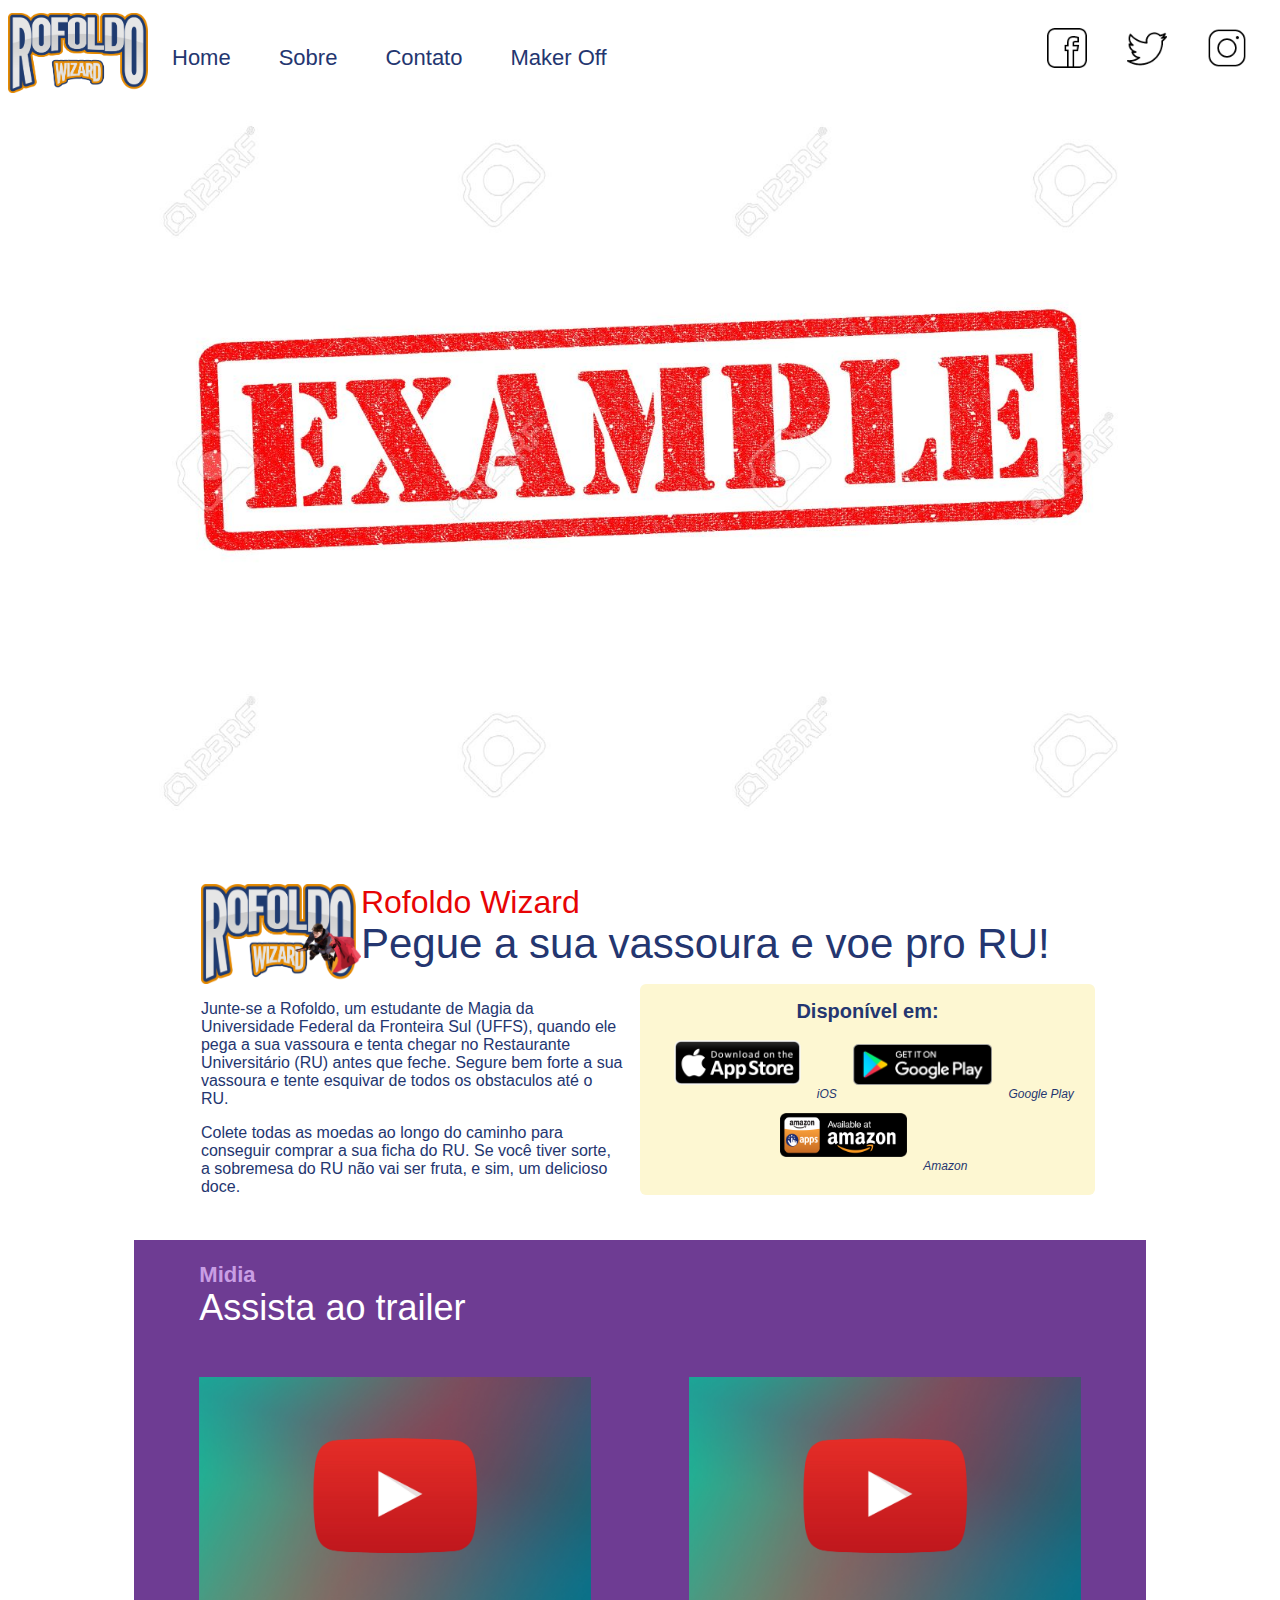
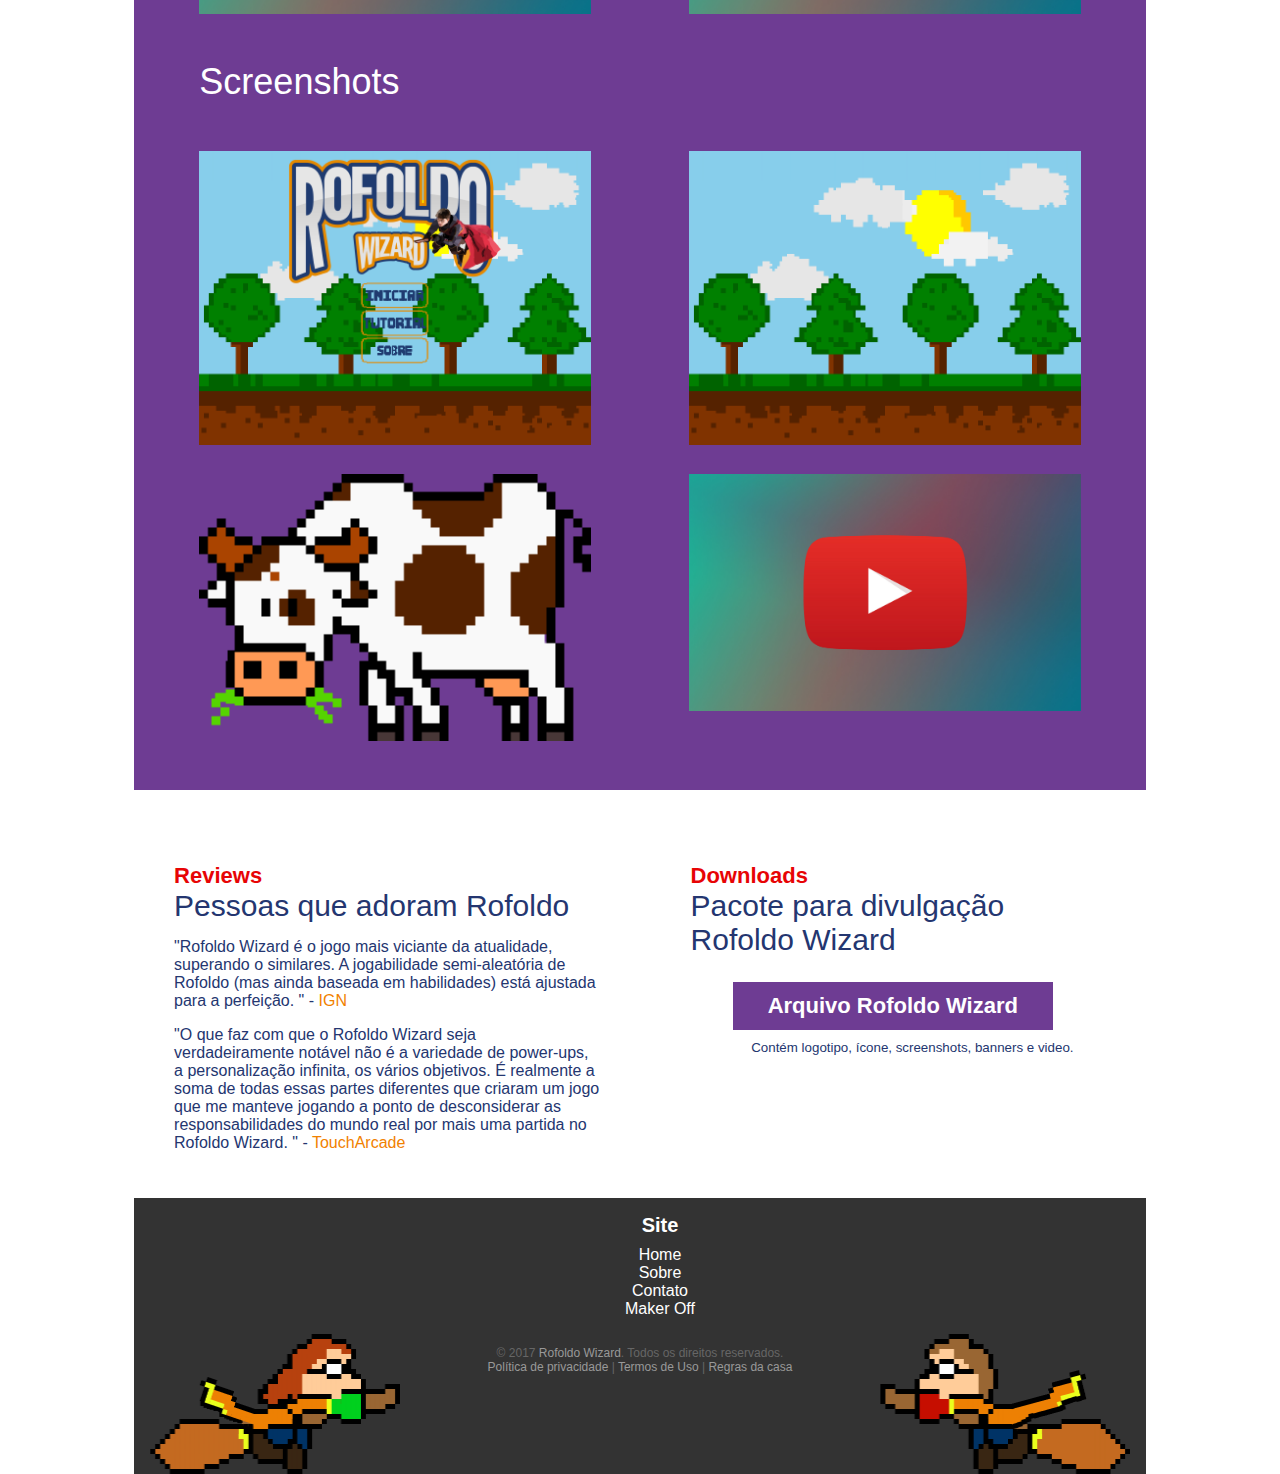
<file: Rofoldo_Wizard/index.html>
<!-- UNIVERSIDADE FEDERAL DA FRONTEIRA SUL
PROFESSOR: PRISCILA DELABETHA
MATÉRIA: PROGRAMAÇÃO II
ALUNO: FELIPE AUGUSTO DA SILVA
EMAIL: felipeaugustosilva94@gmail.com
DESENVOLVIDO NO AMBIENTE LINUX -->

<!-- TRABALHO 1 - VENDENDO SEU PEIXE -->

<!DOCTYPE html>
<html>
  <head>
    <meta charset="utf-8">
    <title>Rofoldo Wizard</title>
    <meta name="author" content="Felipe Wayne">

    <!-- Ícone do site na aba do browser -->
    <link rel="shortcut icon" href="img/rofoldo_desenho.png" type="image" />

    <!-- Importando folha de estilo -->
    <link rel="stylesheet" type="text/css" href="estilo.css">

    <!-- Fonte do site -->
    <link href="fonte/theleagueof-league-gothic/LeagueGothic-CondensedRegular.otf" rel="stylesheet">

  </head>
  <body>
    <header>
      <div>
        <h1>
          <a href="index.html" title="Rofoldo Wizard" rel="home">
            <img src="img/rofoldo_wizard.png" height="80" width="140" alt="Logo Rofoldo Wizard">
          </a>
        </h1>
      </div>
      <nav>
        <ul>
          <li>
            <a href="index.html">Home</a>
          </li>
          <li>
            <a href="sobre.html">Sobre</a>
          </li>
          <li>
            <a href="contato.html">Contato</a>
          </li>
          <li>
            <a href="maker_off.html">Maker Off</a>
          </li>
        </ul>
      </nav>
      <div id="social-icons">
        <ul>
          <li>
            <a href="https://www.instagram.com/" title="Instagram do game Rofoldo Wizard" target="_blank">
              <img src="img/icon-instagram.png" alt="Icone Instagram" height="80%" width="80%">
            </a>
          </li>
          <li>
            <a href="https://twitter.com/" title="Twitter do game Rofoldo Wizard" target="_blank">
              <img src="img/icon-twitter.png" alt="Icone Twitter" height="80%" width="80%">
            </a>
          </li>
          <li>
            <a href="https://www.facebook.com/" title="Facebook do game Rofoldo Wizard" target="_blank">
              <img src="img/icon-facebook.png" alt="Icone Facebook" height="80%" width="80%">
            </a>
          </li>
        </ul>
      </div>
    </header>

    <article>
      <div class="center">
        <img src="img/exemplo.jpg" alt="Imagem de demostração do jogo" height="100%" width="100%">
      </div>
      <div class="center">
        <div class="info-jogo">
          <div class="conteudo-p">
            <div>
              <div class="conteudo-site">
                <img src="img/logo_tudo.png" alt="Logo do game Rofoldo Wizard" title="Logo do game Rofoldo Wizard" height="100" width="160">
                <h1>Rofoldo Wizard</h1>
                <h2>Pegue a sua vassoura e voe pro RU!</h2>
              </div>
              <div class="larg conteudo-site">
                <p>
                  Junte-se a Rofoldo, um estudante de Magia da Universidade Federal da Fronteira Sul (UFFS),
                  quando ele pega a sua vassoura e tenta chegar no Restaurante Universitário (RU) antes que
                  feche. Segure bem forte a sua vassoura e tente esquivar de todos os obstaculos até o RU.
                </p>

                <p>
                  Colete todas as moedas ao longo do caminho para conseguir comprar a sua ficha do RU.
                  Se você tiver sorte, a sobremesa do RU não vai ser fruta, e sim, um delicioso doce.
                </p>

              </div>
            </div>
            <div class="download-w">
              <div class="download">
                <h4>Disponível em:</h4>
                <a href="https://www.apple.com/br/ios/app-store/" title="Download on Apple App Store" target="_blank">
                  <img src="img/download-ios.png" alt="Apple App Store" width="30%" height="30%">
                  <em>iOS</em>
                </a>
                <a href="https://play.google.com/store/apps?hl=pt" title="Download for Android on Google Play Store" target="_blank">
                  <img src="img/download-android.png" alt="Google Play" width="33%" height="33%">
                  <em>Google Play</em>
                </a>
                <a href="https://www.amazon.com.br/mobile-apps/b?ie=UTF8&node=6446175011" title="Download for Android on Amazon App Store" target="_blank">
                  <img src="img/download-amazon.png" alt="Amazon" width="30%" height="30%">
                  <em>Amazon</em>
                </a>
              </div>
            </div>
          </div>
        </div>
        <div class="conteudo-site" id="midia">
          <div class="conteudo-p">
            <h3>Midia</h3>
            <h2>Assista ao trailer</h2>
          </div>

          <div class="video">
            <img src="img/video.jpg" alt="Video 1" title="Trailer do jogo 01" width="40%" height="40%">

            <img src="img/video.jpg" alt="Video 2" title="Trailer do jogo 02" width="40%" height="40%">
          </div>
          <div class="conteudo-p">
            <h2>Screenshots</h2>
          </div>
          <div class="screens">
            <img src="img/inicio_1.png" alt="Imagem 01" title="Capitura de Tela 01" width="40%" height="40%">

            <img src="img/cenario_1.png" alt="Imagem 02" title="Capitura de Tela 02" width="40%" height="40%">
          </div>
          <div class="screens-w">
            <img src="img/vaca.png" alt="Imagem 03" title="Capitura de Tela 03" width="40%" height="40%">

            <img src="img/video.jpg" alt="Imagem 04" title="Capitura de Tela 04" width="40%" height="40%">
          </div>
        </div>
        <div class=" conteudo-site reviews">
          <div class="conteudo-p">
            <h3>Reviews</h3>
            <h2>Pessoas que adoram Rofoldo</h2>
            <p>
              "Rofoldo Wizard é o jogo mais viciante da atualidade, superando o similares.
              A jogabilidade semi-aleatória de Rofoldo (mas ainda baseada em habilidades)
              está ajustada para a perfeição. " - <a href="http://br.ign.com/" target="_blank">IGN</a>
            </p>

            <p>
              "O que faz com que o Rofoldo Wizard seja verdadeiramente notável não
              é a variedade de power-ups, a personalização infinita, os vários objetivos.
              É realmente a soma de todas essas partes diferentes que criaram um jogo que
              me manteve jogando a ponto de desconsiderar as responsabilidades do mundo real
              por mais uma partida no Rofoldo Wizard. " - <a href="http://toucharcade.com/" target="_blank">TouchArcade</a>
            </p>
          </div>
        </div>
        <div class="reviews conteudo-p download-r">
          <h3>Downloads</h3>
          <h2>Pacote para divulgação Rofoldo Wizard</h2>
          <ul class="list-b">
            <li class="list-c">
              <a href="#"> <b>Arquivo Rofoldo Wizard</b> </a>
            </li>
          </ul>
          <small>Contém logotipo, ícone, screenshots, banners e video.</small>
        </div>
      </div>
    </article>

    <footer>

      <div class="" id="footer">
        <div class="conteudo-f">
          <ul>
            <li>
              <h4>Site</h4>
            </li>
            <li>
              <a href="index.html">Home</a>
            </li>
            <li>
              <a href="sobre.html">Sobre</a>
            </li>
            <li>
              <a href="contato.html">Contato</a>
            </li>
            <li>
              <a href="maker_off.html">Maker Off</a>
            </li>
          </ul>
        </div>


        <div class="rofolda"></div>
        <div class="rofoldo"></div>


        <div class="autor">
          <p>
            © 2017 <a href="#">Rofoldo Wizard</a>. Todos os direitos reservados.
            <br>
            <a href="#">Política de privacidade</a> | <a href="#">Termos de Uso</a> | <a href="#">Regras da casa</a>
          </p>

        </div>
      </div>
    </footer>

  </body>
</html>
</file>
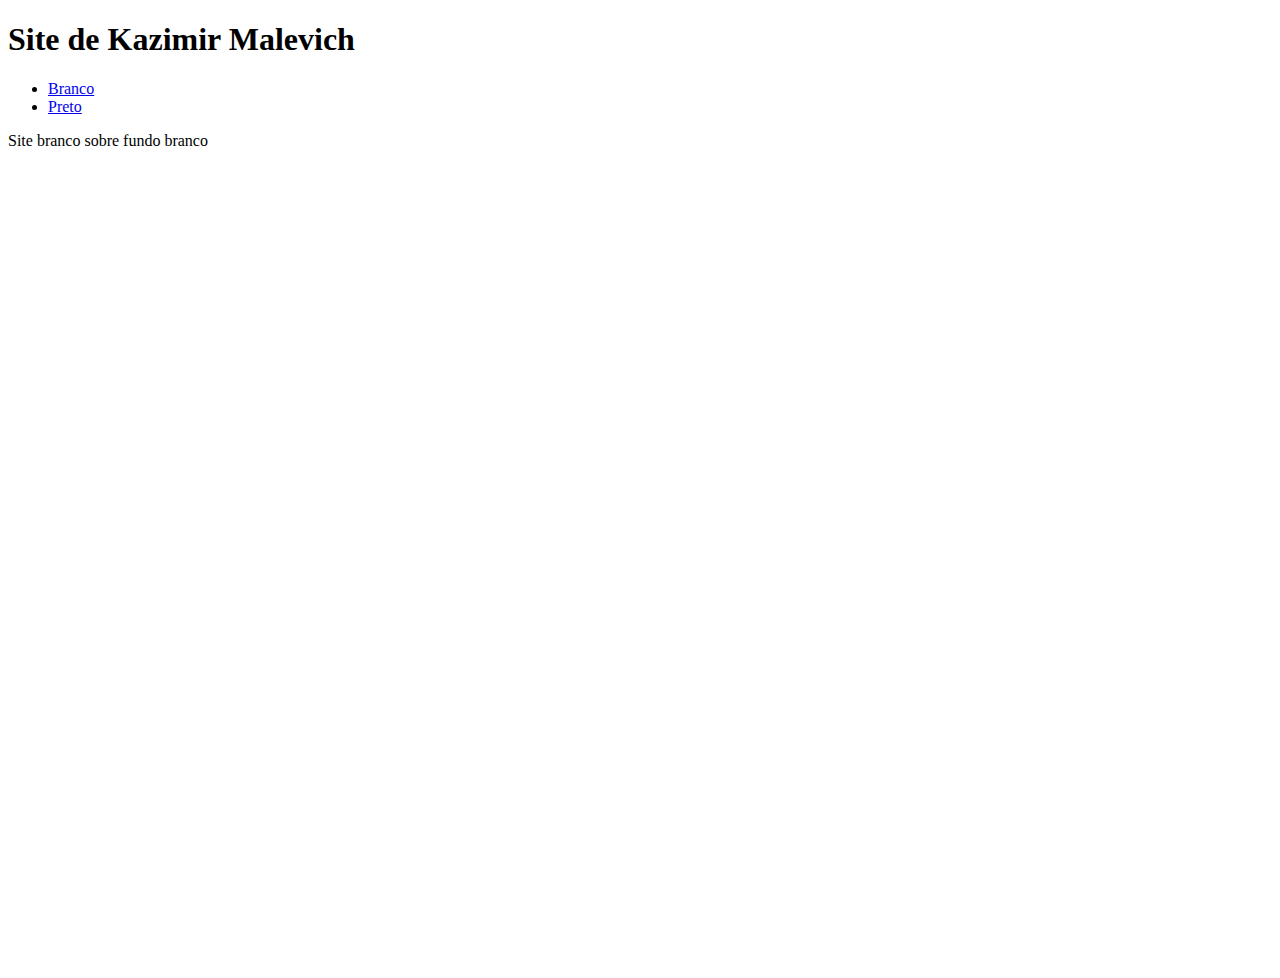
<file: Aula/aula01.html>
<!DOCTYPE html>
<html>
  <head>
    <meta charset="utf-8">
    <title>Ideia Criativa</title>
  </head>
  <body>
    <header>

      <h1>Site de Kazimir Malevich</h1>

    </header>

    <!-- Menu de navegação  -->
    <nav>

      <ul>
        <li><a href="aula01_.html">Branco</a></li>
        <li><a href="aula01.html">Preto</a></li>
      </ul>

    </nav>

    <p>Site branco sobre fundo branco</p>

    <a href="aula01_.html">

      <img src="branco_01.jpg" alt="Branco">
      <!-- <figcaption>Quadro branco sobre fundo branco - Kazimir Malevich</figcaption> -->

    </a>

  </body>
</html>
</file>
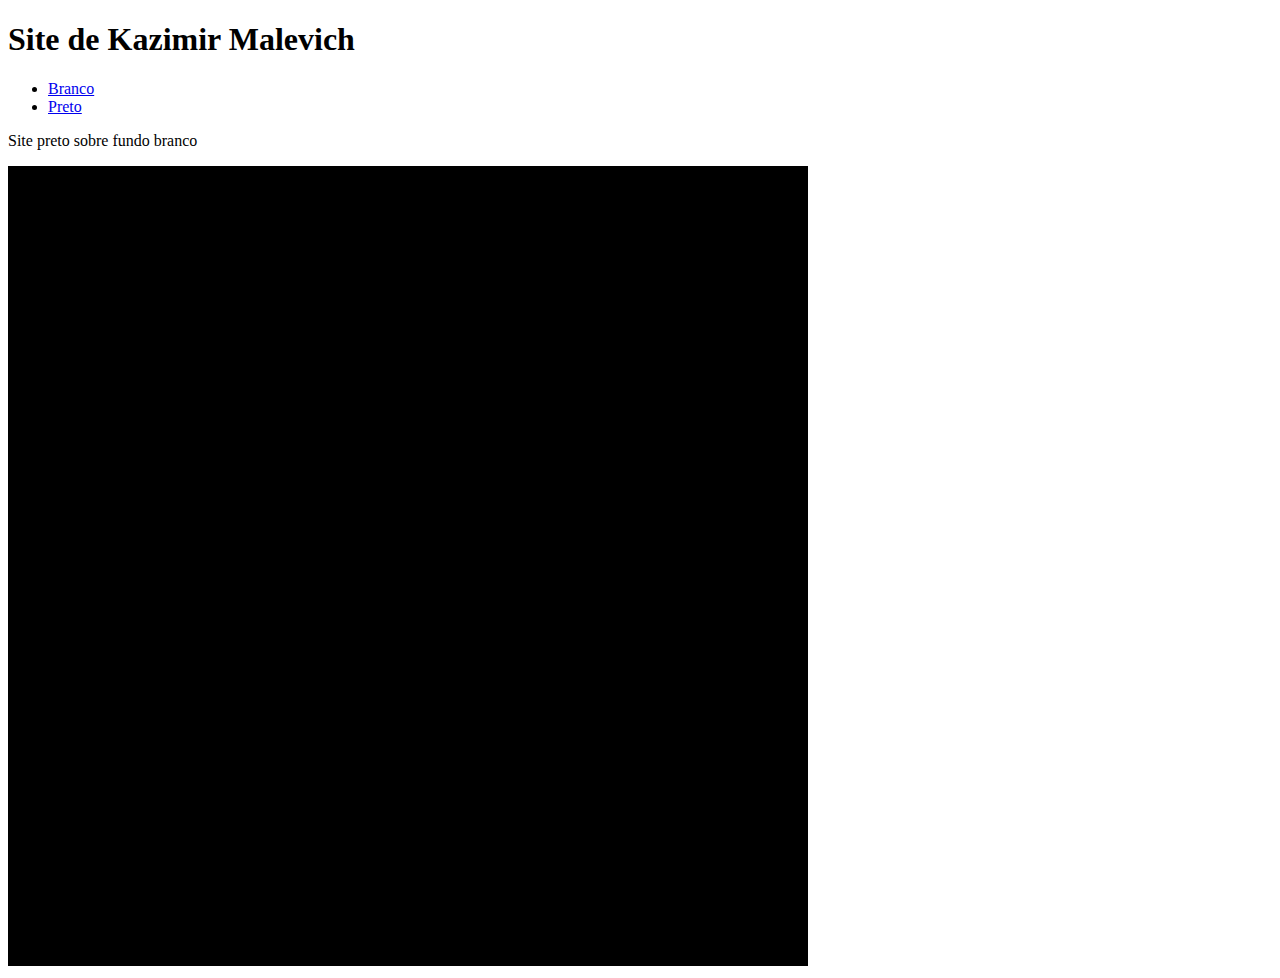
<file: Aula/aula01_.html>
<!DOCTYPE html>
<html>
  <head>
    <meta charset="utf-8">
    <title>Ideia Criativa</title>
  </head>
  <body>
    <header>

      <h1>Site de Kazimir Malevich</h1>

    </header>

    <!-- Menu de navegação  -->
    <nav>

      <ul>
        <li><a href="aula01_.html">Branco</a></li>
        <li><a href="aula01.html">Preto</a></li>
      </ul>

    </nav>

    <p>Site preto sobre fundo branco</p>

    <a href="aula01.html">

      <img src="preto_01.jpg" alt="preto">
      <!-- <figcaption>Quadro preto sobre fundo preto - Kazimir Malevich</figcaption> -->

    </a>

  </body>
</html>
</file>
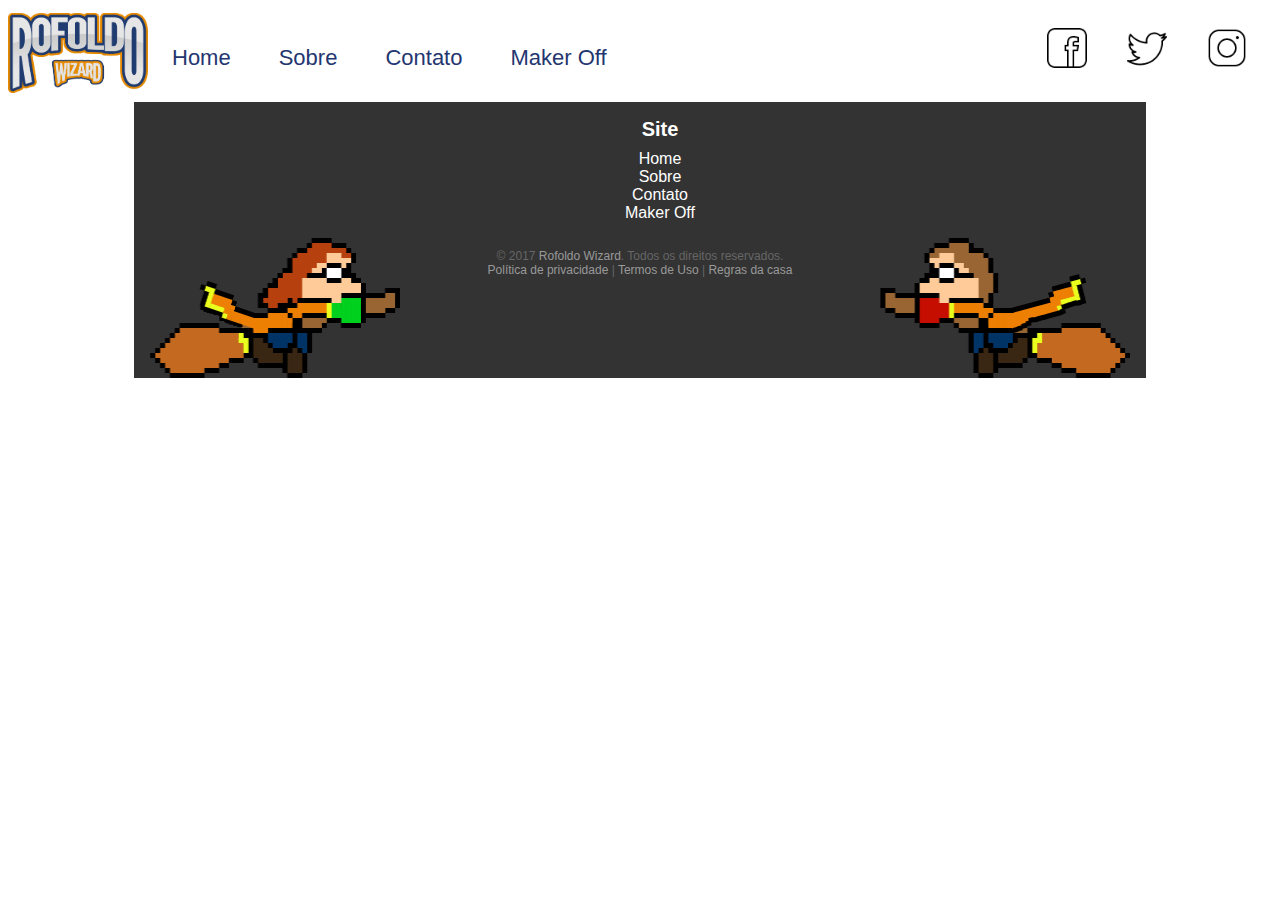
<file: Rofoldo_Wizard/contato.html>
<!-- UNIVERSIDADE FEDERAL DA FRONTEIRA SUL
PROFESSOR: PRISCILA DELABETHA
MATÉRIA: PROGRAMAÇÃO II
ALUNO: FELIPE AUGUSTO DA SILVA
EMAIL: felipeaugustosilva94@gmail.com
DESENVOLVIDO NO AMBIENTE LINUX -->

<!-- TRABALHO 1 - VENDENDO SEU PEIXE -->

<!DOCTYPE html>
<html>
  <head>
    <meta charset="utf-8">
    <title>Rofoldo Wizard</title>
    <meta name="author" content="Felipe Wayne">

    <!-- Ícone do site na aba do browser -->
    <link rel="shortcut icon" href="img/rofoldo_desenho.png" type="image" />

    <!-- Importando folha de estilo -->
    <link rel="stylesheet" type="text/css" href="estilo.css">

    <!-- Fonte do site -->
    <link href="fonte/theleagueof-league-gothic/LeagueGothic-CondensedRegular.otf" rel="stylesheet">

  </head>
  <body>
    <header>
      <div>
        <h1>
          <a href="index.html" title="Rofoldo Wizard" rel="home">
            <img src="img/rofoldo_wizard.png" height="80" width="140" alt="Logo Rofoldo Wizard">
          </a>
        </h1>
      </div>

      <nav>
        <ul>
          <li>
            <a href="index.html">Home</a>
          </li>
          <li>
            <a href="sobre.html">Sobre</a>
          </li>
          <li>
            <a href="contato.html">Contato</a>
          </li>
          <li>
            <a href="maker_off.html">Maker Off</a>
          </li>
        </ul>
      </nav>

      <div id="social-icons">
        <ul>
          <li>
            <a href="https://www.instagram.com/" title="Instagram do game Rofoldo Wizard" target="_blank">
              <img src="img/icon-instagram.png" alt="Icone Instagram" height="80%" width="80%">
            </a>
          </li>
          <li>
            <a href="https://twitter.com/" title="Twitter do game Rofoldo Wizard" target="_blank">
              <img src="img/icon-twitter.png" alt="Icone Twitter" height="80%" width="80%">
            </a>
          </li>
          <li>
            <a href="https://www.facebook.com/" title="Facebook do game Rofoldo Wizard" target="_blank">
              <img src="img/icon-facebook.png" alt="Icone Facebook" height="80%" width="80%">
            </a>
          </li>
        </ul>
      </div>

    </header>


    </article>

    <footer>
      <div class="" id="footer">
        <div class="conteudo-f">
          <ul>
            <li>
              <h4>Site</h4>
            </li>
            <li>
              <a href="index.html">Home</a>
            </li>
            <li>
              <a href="sobre.html">Sobre</a>
            </li>
            <li>
              <a href="contato.html">Contato</a>
            </li>
            <li>
              <a href="maker_off.html">Maker Off</a>
            </li>
          </ul>
        </div>


        <div class="rofolda"></div>
        <div class="rofoldo"></div>


        <div class="autor">
          <p>
            © 2017 <a href="#">Rofoldo Wizard</a>. Todos os direitos reservados.
            <br>
            <a href="#">Política de privacidade</a> | <a href="#">Termos de Uso</a> | <a href="#">Regras da casa</a>
          </p>

        </div>
      </div>
    </footer>

  </body>
</html>
</file>
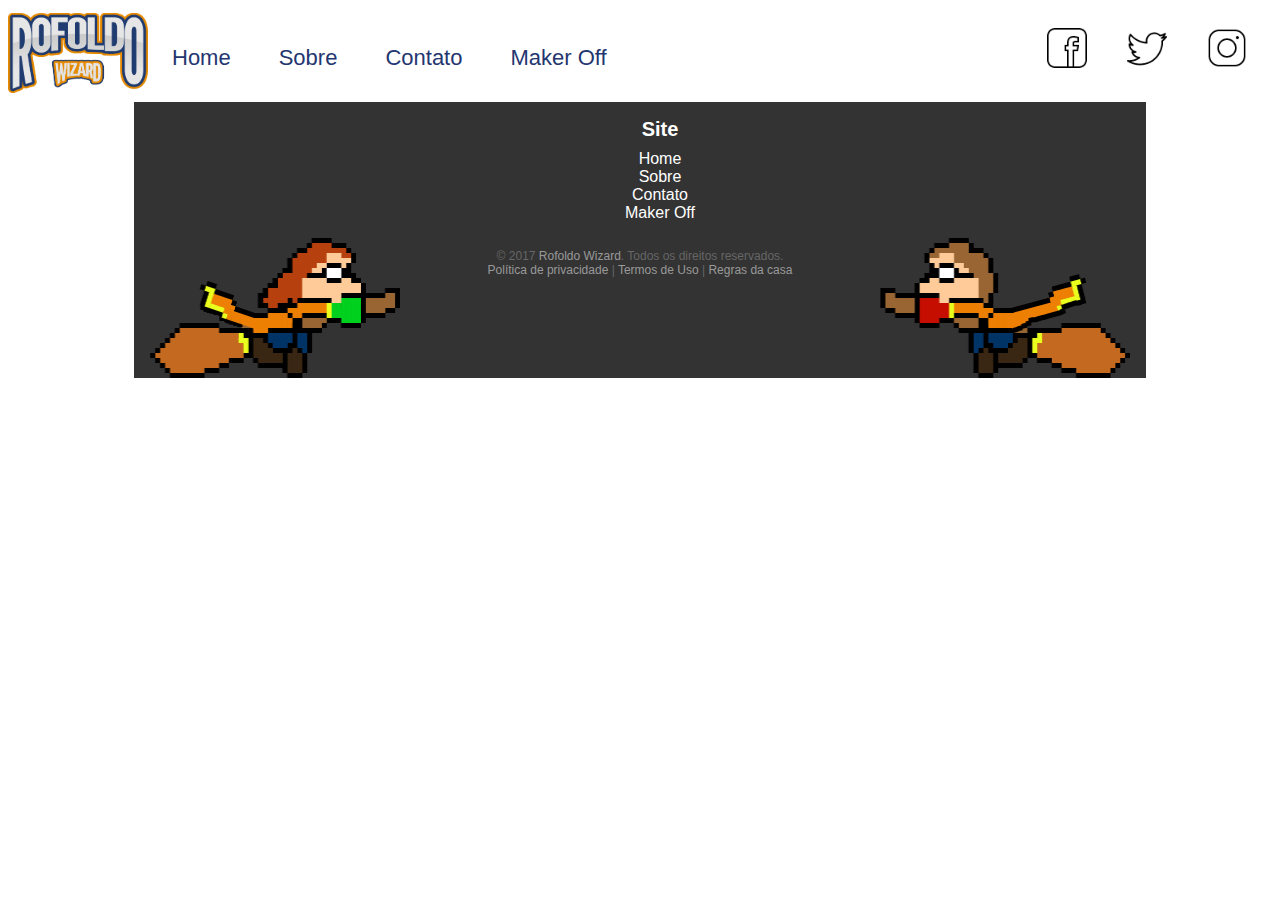
<file: Rofoldo_Wizard/maker_off.html>
<!-- UNIVERSIDADE FEDERAL DA FRONTEIRA SUL
PROFESSOR: PRISCILA DELABETHA
MATÉRIA: PROGRAMAÇÃO II
ALUNO: FELIPE AUGUSTO DA SILVA
EMAIL: felipeaugustosilva94@gmail.com
DESENVOLVIDO NO AMBIENTE LINUX -->

<!-- TRABALHO 1 - VENDENDO SEU PEIXE -->

<!DOCTYPE html>
<html>
  <head>
    <meta charset="utf-8">
    <title>Rofoldo Wizard</title>
    <meta name="author" content="Felipe Wayne">

    <!-- Ícone do site na aba do browser -->
    <link rel="shortcut icon" href="img/rofoldo_desenho.png" type="image" />

    <!-- Importando folha de estilo -->
    <link rel="stylesheet" type="text/css" href="estilo.css">

    <!-- Fonte do site -->
    <link href="fonte/theleagueof-league-gothic/LeagueGothic-CondensedRegular.otf" rel="stylesheet">

  </head>
  <body>
    <header>

      <div id="img-menu">
        <h1>
          <a href="index.html" title="Rofoldo Wizard" rel="home">
            <img src="img/rofoldo_wizard.png" height="80" width="140" alt="Logo Rofoldo Wizard">
          </a>
        </h1>
      </div>

      <nav id="site-nav" >
        <ul>
          <li>
            <a href="index.html">Home</a>
          </li>
          <li>
            <a href="sobre.html">Sobre</a>
          </li>
          <li>
            <a href="contato.html">Contato</a>
          </li>
          <li>
            <a href="maker_off.html">Maker Off</a>
          </li>
        </ul>
      </nav>

      <div id="social-icons">
        <ul>
          <li>
            <a href="https://www.instagram.com/" title="Instagram do game Rofoldo Wizard" target="_blank">
              <img src="img/icon-instagram.png" alt="Icone Instagram" height="80%" width="80%">
            </a>
          </li>
          <li>
            <a href="https://twitter.com/" title="Twitter do game Rofoldo Wizard" target="_blank">
              <img src="img/icon-twitter.png" alt="Icone Twitter" height="80%" width="80%">
            </a>
          </li>
          <li>
            <a href="https://www.facebook.com/" title="Facebook do game Rofoldo Wizard" target="_blank">
              <img src="img/icon-facebook.png" alt="Icone Facebook" height="80%" width="80%">
            </a>
          </li>
        </ul>
      </div>

    </header>

    <article>

    </article>

    <footer>
      <div class="" id="footer">
        <div class="conteudo-f">
          <ul>
            <li>
              <h4>Site</h4>
            </li>
            <li>
              <a href="index.html">Home</a>
            </li>
            <li>
              <a href="sobre.html">Sobre</a>
            </li>
            <li>
              <a href="contato.html">Contato</a>
            </li>
            <li>
              <a href="maker_off.html">Maker Off</a>
            </li>
          </ul>
        </div>


        <div class="rofolda"></div>
        <div class="rofoldo"></div>


        <div class="autor">
          <p>
            © 2017 <a href="#">Rofoldo Wizard</a>. Todos os direitos reservados.
            <br>
            <a href="#">Política de privacidade</a> | <a href="#">Termos de Uso</a> | <a href="#">Regras da casa</a>
          </p>

        </div>
      </div>
    </footer>


  </body>
</html>
</file>
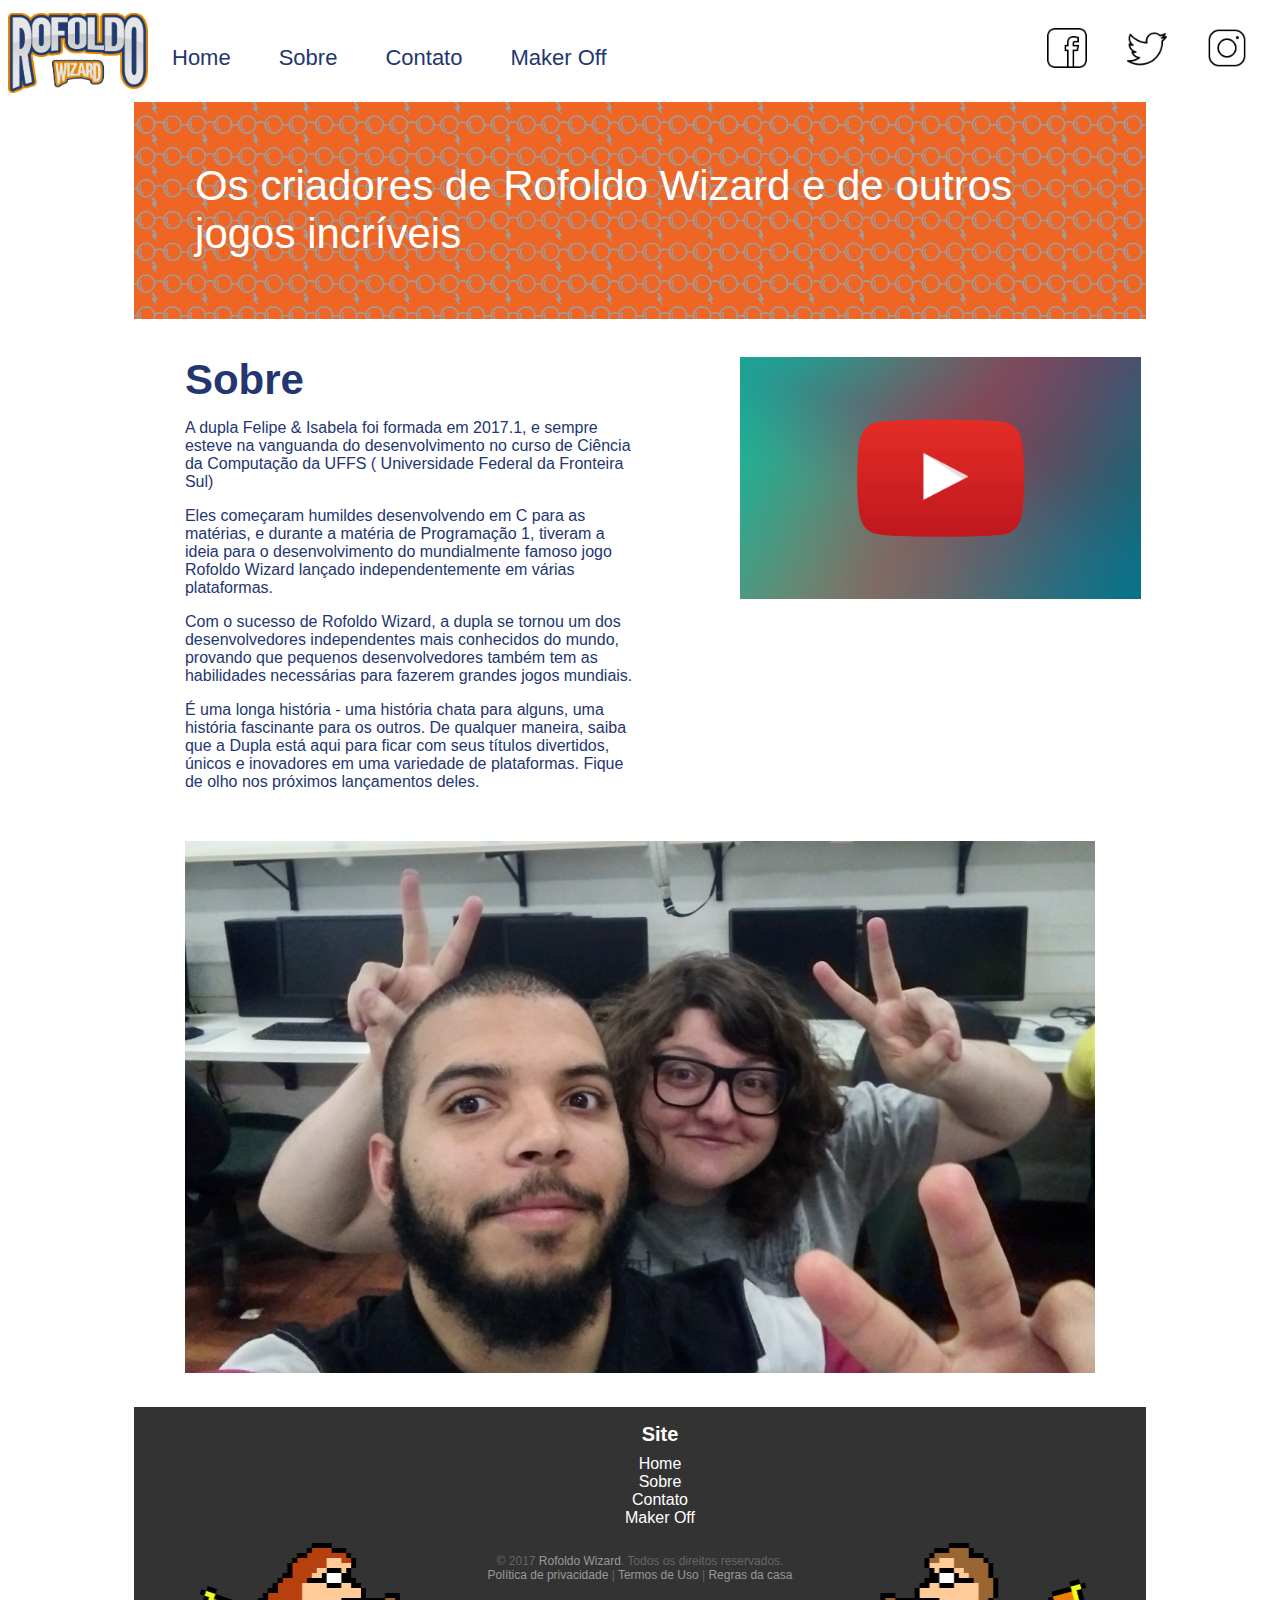
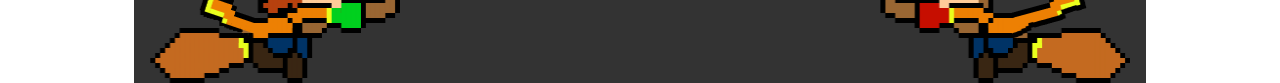
<file: Rofoldo_Wizard/sobre.html>
<!-- UNIVERSIDADE FEDERAL DA FRONTEIRA SUL
PROFESSOR: PRISCILA DELABETHA
MATÉRIA: PROGRAMAÇÃO II
ALUNO: FELIPE AUGUSTO DA SILVA
EMAIL: felipeaugustosilva94@gmail.com
DESENVOLVIDO NO AMBIENTE LINUX -->

<!-- TRABALHO 1 - VENDENDO SEU PEIXE -->

<!DOCTYPE html>
<html>
  <head>
    <meta charset="utf-8">
    <title>Rofoldo Wizard</title>
    <meta name="author" content="Felipe Wayne">

    <!-- Ícone do site na aba do browser -->
    <link rel="shortcut icon" href="img/rofoldo_desenho.png" type="image" />

    <!-- Importando folha de estilo -->
    <link rel="stylesheet" type="text/css" href="estilo.css">
    <link rel="stylesheet" type="text/css" href="sobre_estilo.css">

    <!-- Fonte do site -->
    <link href="fonte/theleagueof-league-gothic/LeagueGothic-CondensedRegular.otf" rel="stylesheet">

  </head>
  <body>
    <header>

      <div id="img-menu">
        <h1>
          <a href="index.html" title="Rofoldo Wizard" rel="home">
            <img src="img/rofoldo_wizard.png" height="80" width="140" alt="Logo Rofoldo Wizard">
          </a>
        </h1>
      </div>

      <nav id="site-nav" >
        <ul>
          <li>
            <a href="index.html">Home</a>
          </li>
          <li>
            <a href="sobre.html">Sobre</a>
          </li>
          <li>
            <a href="contato.html">Contato</a>
          </li>
          <li>
            <a href="maker_off.html">Maker Off</a>
          </li>
        </ul>
      </nav>

      <div id="social-icons">
        <ul>
          <li>
            <a href="https://www.instagram.com/" title="Instagram do game Rofoldo Wizard" target="_blank">
              <img src="img/icon-instagram.png" alt="Icone Instagram" height="80%" width="80%">
            </a>
          </li>
          <li>
            <a href="https://twitter.com/" title="Twitter do game Rofoldo Wizard" target="_blank">
              <img src="img/icon-twitter.png" alt="Icone Twitter" height="80%" width="80%">
            </a>
          </li>
          <li>
            <a href="https://www.facebook.com/" title="Facebook do game Rofoldo Wizard" target="_blank">
              <img src="img/icon-facebook.png" alt="Icone Facebook" height="80%" width="80%">
            </a>
          </li>
        </ul>
      </div>

    </header>

    <article>

      <div class="conteudo-site">
        <div class="titulo-page">
          <h1>Os criadores de Rofoldo Wizard e de outros jogos incríveis</h1>
        </div>

      </div>

      <div class="conteudo-p">
        <div class="larg conteudo-site" id="text-sobre">
          <h2><b>Sobre</b></h2>

          <p>
            A dupla Felipe & Isabela foi formada em 2017.1, e sempre esteve na vanguanda
            do desenvolvimento no curso de Ciência da Computação da UFFS ( Universidade Federal da Fronteira Sul)
          </p>

          <p>
            Eles começaram humildes desenvolvendo em C para as matérias, e durante a matéria de
            Programação 1, tiveram a ideia para o desenvolvimento do mundialmente famoso jogo
            Rofoldo Wizard lançado independentemente em várias plataformas.
          </p>

          <p>
            Com o sucesso de Rofoldo Wizard, a dupla se tornou um dos desenvolvedores independentes
            mais conhecidos do mundo, provando que pequenos desenvolvedores também tem as habilidades
            necessárias para fazerem grandes jogos mundiais.
          </p>

          <p>
            É uma longa história - uma história chata para alguns, uma história fascinante para os outros.
            De qualquer maneira, saiba que a Dupla está aqui para ficar com seus títulos divertidos,
            únicos e inovadores em uma variedade de plataformas. Fique de olho nos próximos lançamentos deles.
          </p>

        </div>

        <div class="video-sobre">

          <img src="img/video.jpg" alt="Video institucional dos desenvolvedores" title="Video institucional dos desenvolvedores" height="80%" width="80%" >
        </div>
      </div>

      <div class="conteudo-p">
        <div class="conteudo-site" id="dupla">

          <img src="img/dupla_felipe_isa.jpg" alt="Dupla Felipe & Isabela" title="Dupla Felipe & Isabela" height="80%" width="80%">
        </div>

      </div>

      <!-- <div class="conteudo-p">
        <div class="conteudo-site">
          <h2><b>A dupla</b></h2>
        </div>
      </div>

      <div class="conteudo-p">
        <div class="conteudo-site">
          <div class="bio">
            <h3>Felipe Wayne</h3>
            <p>Felipe Wayne é. por enquanto. em breve, nem isso.</p>

            <div class="bio-img">
              <img src="img/felipe_wayne.jpg" alt="Foto Felipe Wayne" title="Felipe Wayne" height="30%" width="30%">
            </div>
          </div>
        </div>
      </div>

      <div class="conteudo-p">
        <div class="conteudo-site">
          <div class="bio">
            <h3>Isabela Maria</h3>
            <p>Isabela Maria Da Campo, 21 anos. Universidade Federal da Fronteira Sul - Ciência da Computação.
              Especializada em bordões, seus principais, topíssimo, pare home, oloco hein.
            </p>
            <div class="bio-img">
              <img src="img/isabela_maria.jpeg" alt="Foto Isabela Maria Da Campo" title="Isabela Maria Da Campo" height="40%" width="40%">
            </div>
          </div>
        </div>
      </div> -->

    </article>

    <footer>
      <div class="" id="footer">
        <div class="conteudo-f">
          <ul>
            <li>
              <h4>Site</h4>
            </li>
            <li>
              <a href="index.html">Home</a>
            </li>
            <li>
              <a href="sobre.html">Sobre</a>
            </li>
            <li>
              <a href="contato.html">Contato</a>
            </li>
            <li>
              <a href="maker_off.html">Maker Off</a>
            </li>
          </ul>
        </div>


        <div class="rofolda"></div>
        <div class="rofoldo"></div>


        <div class="autor">
          <p>
            © 2017 <a href="#">Rofoldo Wizard</a>. Todos os direitos reservados.
            <br>
            <a href="#">Política de privacidade</a> | <a href="#">Termos de Uso</a> | <a href="#">Regras da casa</a>
          </p>

        </div>
      </div>
    </footer>

  </body>
</html>
</file>
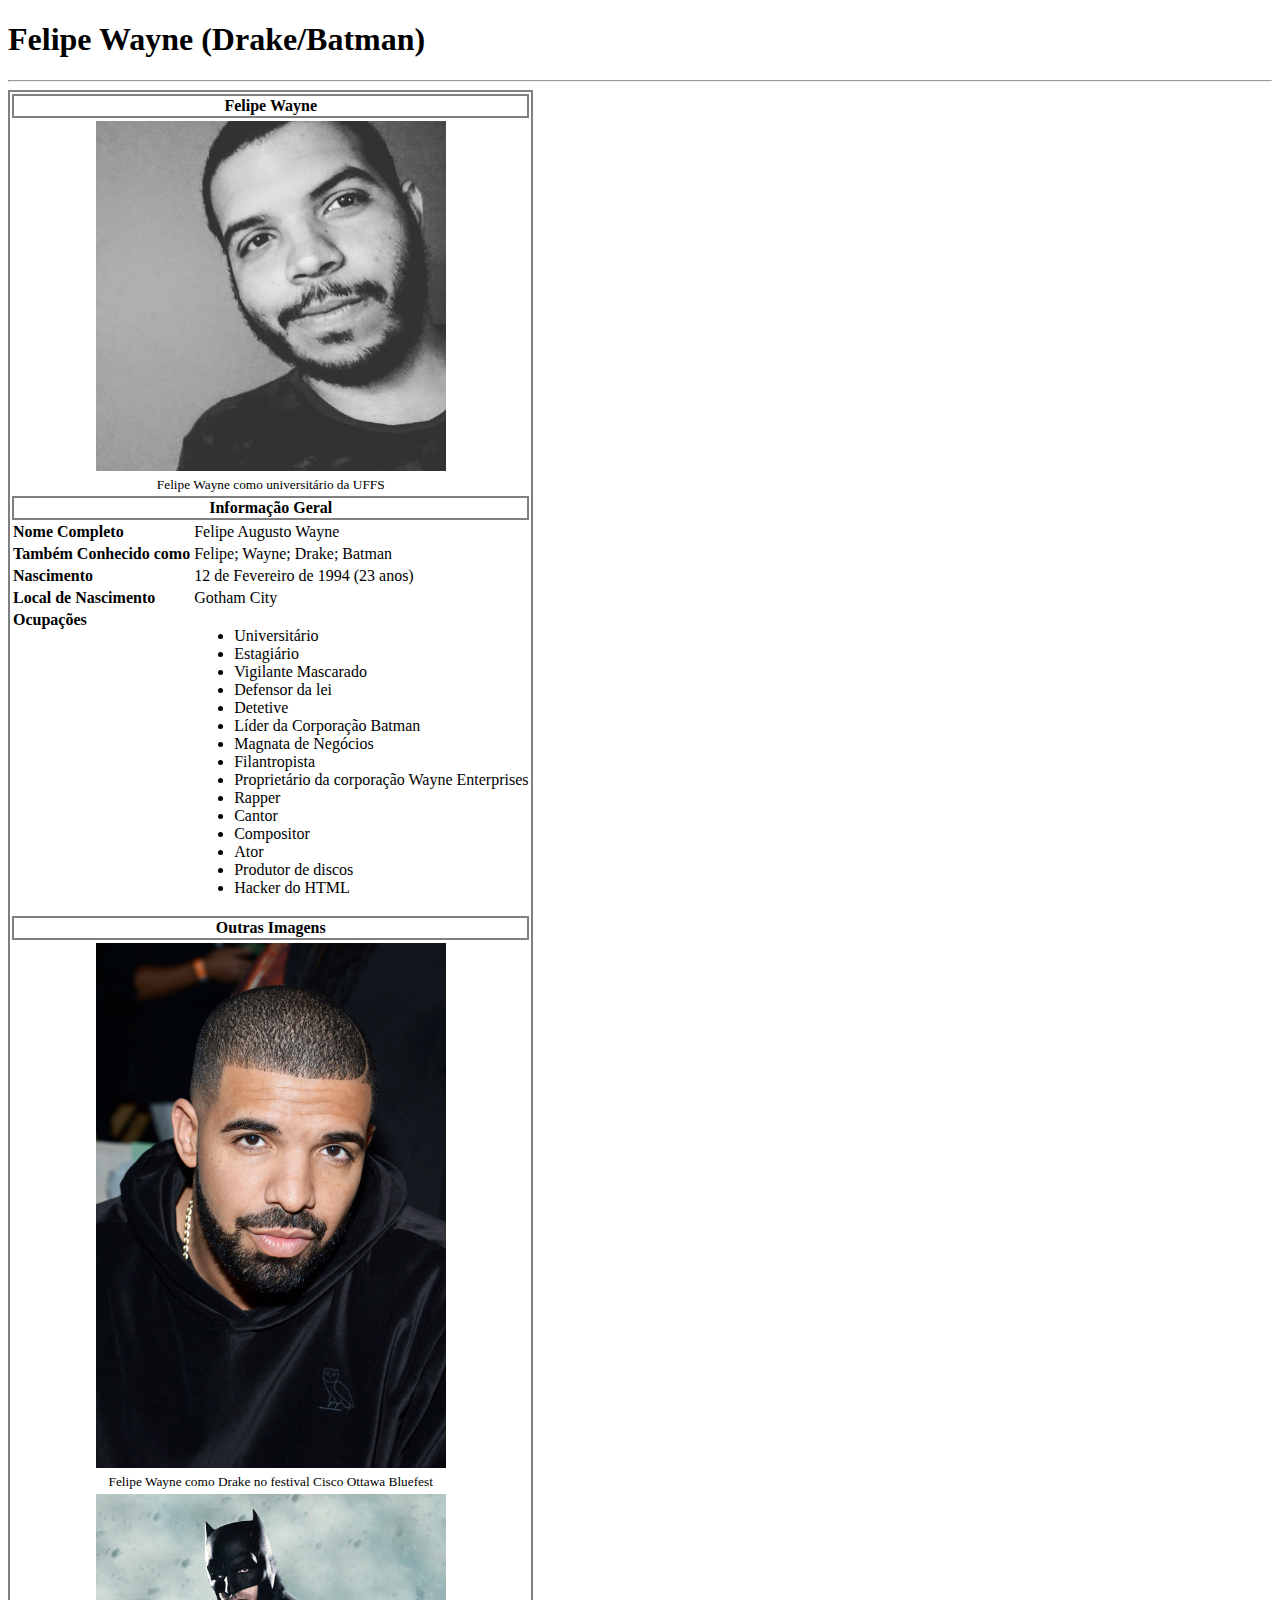
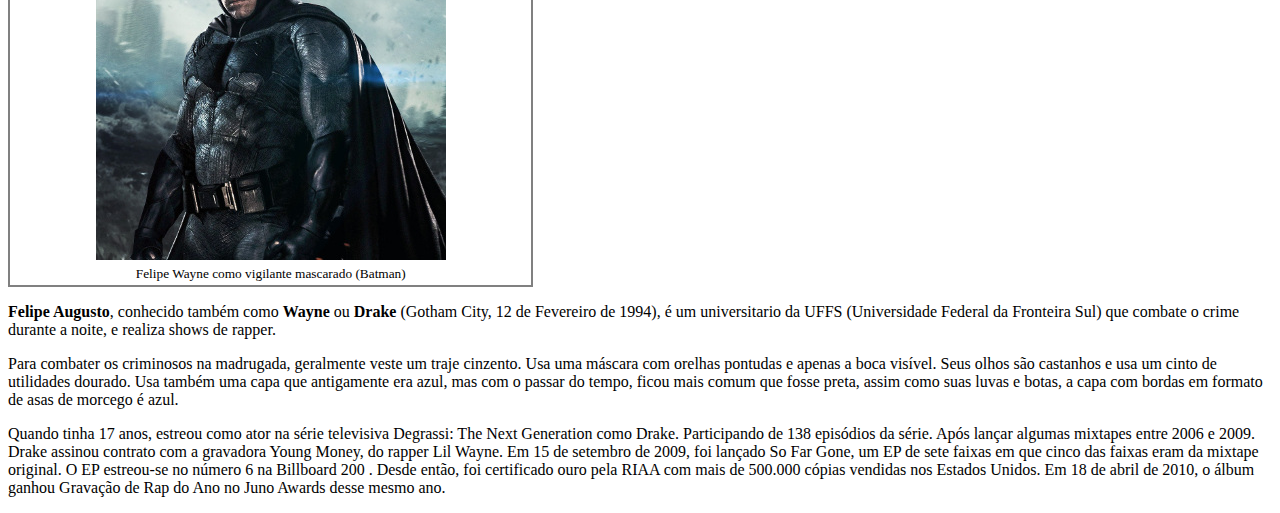
<file: T1/home.html>
<!-- UNIVERSIDADE FEDERAL DA FRONTEIRA SUL
PROFESSOR: PRISCILA DELABETHA
MATÉRIA: PROGRAMAÇÃO II
ALUNO: FELIPE AUGUSTO DA SILVA
EMAIL: felipeaugustosilva94@gmail.com
DESENVOLVIDO NO AMBIENTE LINUX -->

<!-- TRABALHO 1 - VENDENDO SEU PEIXE -->

<!DOCTYPE html>
<html>
  <head>
    <meta charset="utf-8">
    <title>T1 - Vendendo seu peixe</title>
    <meta name="author" content="Felipe Wayne">

    <!-- Ícone do site na aba do browser -->
    <link rel="shortcut icon" href="img/icon_Batman.png" type="image" />


    <!-- Estilo para tabela -->
    <style>

      table {
        border:2px solid gray;
      }

      td {
        border:none;
      }
      th {
        border:2px solid gray;
      }

    </style>

  </head>
  <body>

    <h1>Felipe Wayne (Drake/Batman)</h1>
    <hr>

    <table>
      <tbody>

        <tr>
          <th colspan="2"> Felipe Wayne </th>
        </tr>
        <tr>
          <td colspan="2" align=center>
            <img src="img/felipe_01.jpg" alt="Felipe Wayne">
            <br>
            <small>Felipe Wayne como universitário da UFFS</small>
          </td>
        </tr>

        <tr>
          <th colspan="2">Informação Geral</th>
        </tr>

        <tr>
          <td><b>Nome Completo</b></td>
          <td>Felipe Augusto Wayne</td>
        </tr>

        <tr>
          <td><b>Também Conhecido como</b></td>
          <td>Felipe; Wayne; Drake; Batman</td>
        </tr>

        <tr>
          <td><b>Nascimento</b></td>
          <td>12 de Fevereiro de 1994 (23 anos)</td>
        </tr>

        <tr>
          <td><b>Local de Nascimento</b></td>
          <td>Gotham City</td>
        </tr>

        <tr>
          <td valign="top" ><b>Ocupações</b></td>
          <td>
            <ul>
              <li>Universitário</li>
              <li>Estagiário</li>
              <li>Vigilante Mascarado</li>
              <li>Defensor da lei</li>
              <li>Detetive</li>
              <li>Líder da Corporação Batman</li>
              <li>Magnata de Negócios</li>
              <li>Filantropista</li>
              <li>Proprietário da corporação Wayne Enterprises</li>
              <li>Rapper</li>
              <li>Cantor</li>
              <li>Compositor</li>
              <li>Ator</li>
              <li>Produtor de discos</li>
              <li>Hacker do HTML</li>
            </ul>
          </td>
        </tr>

        <tr>
          <th colspan="2">Outras Imagens</th>
        </tr>


        <tr>
          <td colspan="2" align=center>
            <img src="img/drake_01.jpg" alt="Felipe Wayne como Drake">
            <br>
            <small>Felipe Wayne como Drake no festival Cisco Ottawa Bluefest</small>
          </td>
        </tr>

        <tr>
          <td colspan="2" align=center>
            <img src="img/batman_01.jpg" alt="Felipe Wayne como Batman">
            <br>
            <small>Felipe Wayne como vigilante mascarado (Batman)</small>
          </td>
        </tr>



      </tbody>
    </table>

    <div>
      <p>
        <b>Felipe Augusto</b>, conhecido também como <b>Wayne</b> ou <b>Drake</b>
        (Gotham City, 12 de Fevereiro de 1994), é um universitario da UFFS (Universidade Federal da Fronteira Sul)
        que combate o crime durante a noite, e realiza shows de rapper.
      </p>

      <p>
        Para combater os criminosos na madrugada, geralmente veste um traje cinzento. Usa uma máscara
        com orelhas pontudas e apenas a boca visível. Seus olhos são castanhos e usa um cinto de
        utilidades dourado. Usa também uma capa que antigamente era azul, mas com o passar do tempo,
        ficou mais comum que fosse preta, assim como suas luvas e botas, a capa com bordas em formato
        de asas de morcego é azul.
      </p>

      <p>
        Quando tinha 17 anos, estreou como ator na série televisiva Degrassi: The Next Generation como Drake.
        Participando de 138 episódios da série.
        Após lançar algumas mixtapes entre 2006 e 2009. Drake assinou contrato com a gravadora Young Money,
        do rapper Lil Wayne. Em 15 de setembro de 2009, foi lançado So Far Gone, um EP de sete faixas em
        que cinco das faixas eram da mixtape original. O EP estreou-se no número 6 na Billboard 200 .
        Desde então, foi certificado ouro pela RIAA com mais de 500.000 cópias vendidas nos Estados Unidos.
        Em 18 de abril de 2010, o álbum ganhou Gravação de Rap do Ano no Juno Awards desse mesmo ano.
      </p>

    </div>



  </body>
</html>
</file>
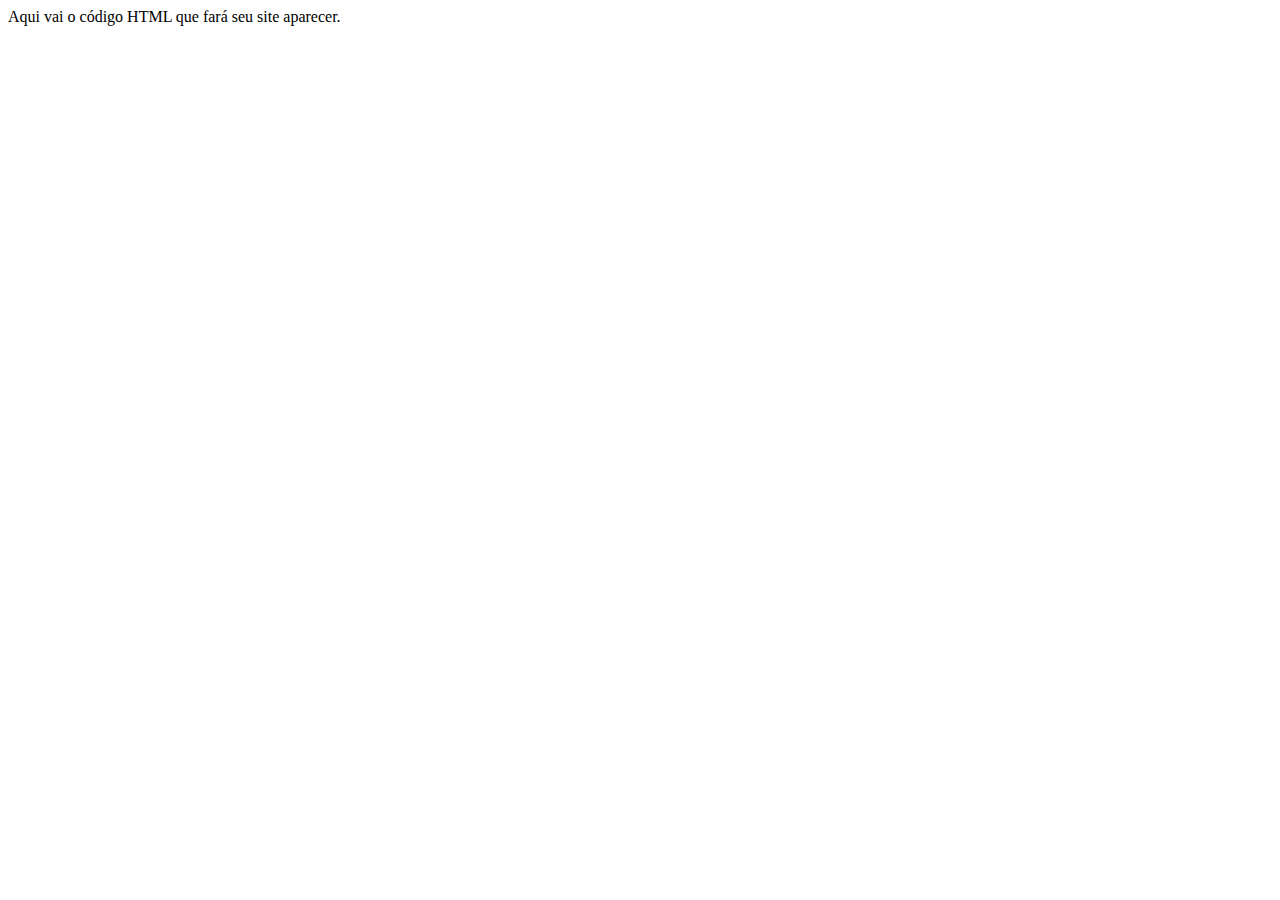
<file: Teste/Estrutura_Baisca.html>
<!DOCTYPE html>
<html lang="pt-br">
  <head>
    <title>Título da página</title>
    <meta charset="utf-8">
  </head>
  <body>
    Aqui vai o código HTML que fará seu site aparecer.
  </body>
</html>
</file>
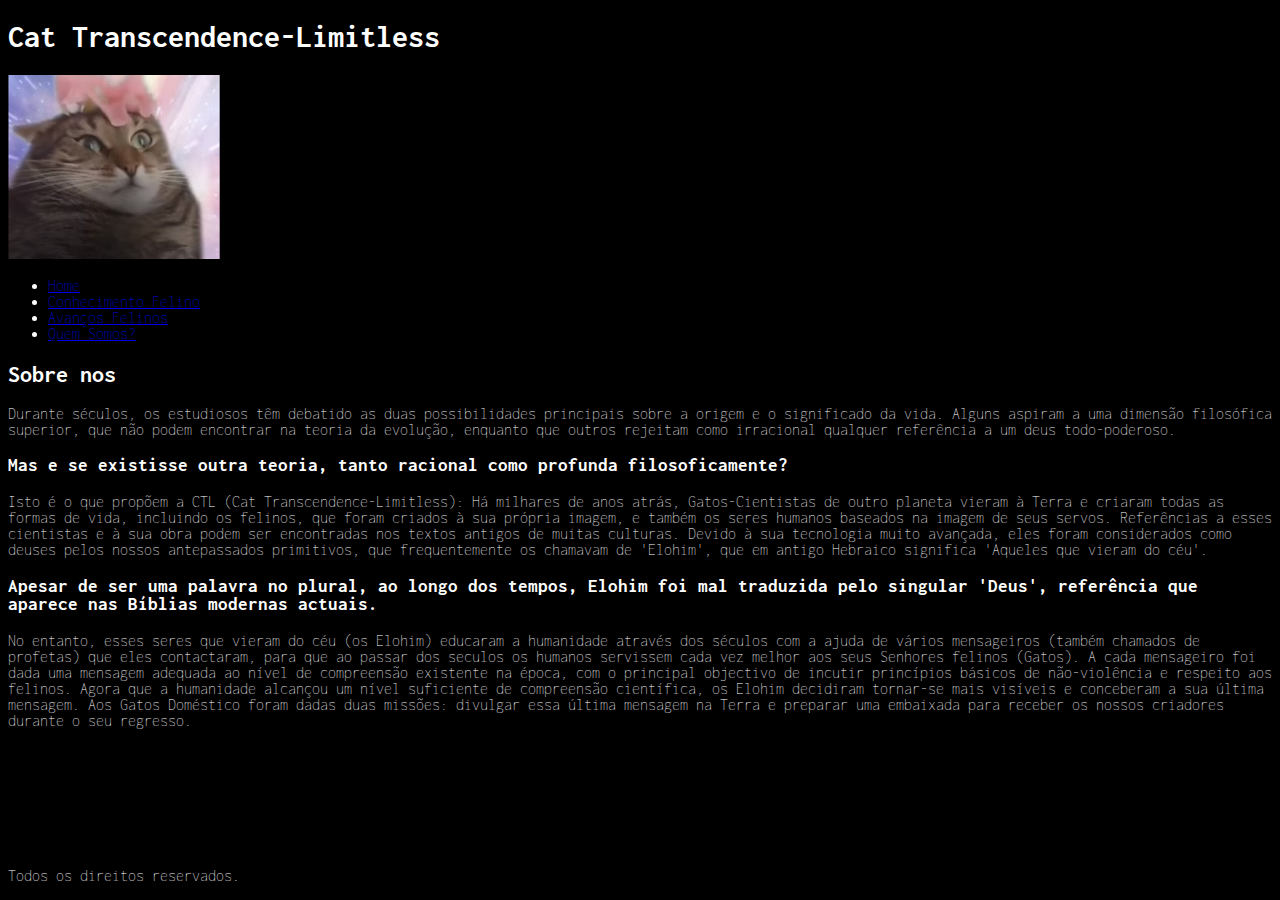
<file: The_Kitty_Cat_Dance/about.html>
<!DOCTYPE html>
<!DOCTYPE html>
<html lang="pt-br">
  <head>

    <title>Sobre - Cat Transcendence-Limitless</title>
    <meta charset="utf-8">
    <meta name="description" content="Toda a verdade Felina">
    <meta name="keywords" content="cat, gatos, verdade, felino, fofos">
    <meta name="author" content="Felipe Wayne">

    <!-- Ícone do site na aba do browser -->
    <link rel="shortcut icon" href="img/icon_cat.png" type="image" />

    <!-- Estilo do site CSS -->
    <link rel="stylesheet" href="css/home.css" type="text/css">

    <!-- Fonte usada no site -->
    <link href="https://fonts.googleapis.com/css?family=Inconsolata" rel="stylesheet">

  </head>

  <body>

    <header>

      <div>

        <h1>Cat Transcendence-Limitless</h1>

        <a href="cattranscendencelimitless.html" title="Cat Transcendence-Limitless">

          <img src="img/cat_01_test.jpg" alt="Cat Transcendence-Limitless">

        </a>

      </div>

    </header>

    <!-- Menu do site  -->
    <nav>

      <ul>
        <li><a href="cattranscendencelimitless.html">Home</a></li>
        <li><a href="#conhecimentos_felinos">Conhecimento Felino</a></li>
        <li><a href="#avancos_felino">Avanços Felinos</a></li>
        <li><a href="about.html">Quem Somos?</a></li>
      </ul>

    </nav>

    <!-- Corpo do site  -->
    <article>


      <!-- lista de post -->
      <section>

        <!-- post 01 -->
        <div>
          <h2>Sobre nos</h2>

          <p>
            Durante séculos, os estudiosos têm debatido as duas possibilidades
            principais sobre a origem e o significado da vida. Alguns aspiram a
            uma dimensão filosófica superior, que não podem encontrar na teoria
            da evolução, enquanto que outros rejeitam como irracional qualquer
            referência a um deus todo-poderoso.
          </p>

          <h3>
            Mas e se existisse outra teoria, tanto racional como profunda
            filosoficamente?
          </h3>

          <p>
            Isto é o que propõem a CTL (Cat Transcendence-Limitless): Há
            milhares de anos atrás, Gatos-Cientistas de outro planeta vieram à
            Terra e criaram todas as formas de vida, incluindo os felinos, que
            foram criados à sua própria imagem, e também os seres humanos
            baseados na imagem de seus servos. Referências a esses cientistas e
            à sua obra podem ser encontradas nos textos antigos de muitas
            culturas. Devido à sua tecnologia muito avançada, eles foram
            considerados como deuses pelos nossos antepassados primitivos, que
            frequentemente os chamavam de 'Elohim', que em antigo Hebraico
            significa 'Aqueles que vieram do céu'.
          </p>

          <h3>Apesar de ser uma palavra no plural, ao longo dos tempos, Elohim
            foi mal traduzida pelo singular 'Deus', referência que aparece nas
            Bíblias modernas actuais.
          </h3>

          <p>
            No entanto, esses seres que vieram do céu (os Elohim) educaram a
            humanidade através dos séculos com a ajuda de vários mensageiros
            (também chamados de profetas) que eles contactaram, para que ao
            passar dos seculos os humanos servissem cada vez melhor aos seus
            Senhores felinos (Gatos). A cada mensageiro foi dada uma mensagem
            adequada ao nível de compreensão existente na época, com o principal
            objectivo de incutir princípios básicos de não-violência e respeito
            aos felinos. Agora que a humanidade alcançou um nível suficiente
            de compreensão científica, os Elohim decidiram tornar-se mais
            visíveis e conceberam a sua última mensagem. Aos Gatos Doméstico
            foram dadas duas missões: divulgar essa última mensagem na Terra
            e preparar uma embaixada para receber os nossos criadores durante
            o seu regresso.
          </p>


        </div>

      </section>

    </article>

    <!-- Roda pé do site  -->
    <footer class="footer">

      <p>Todos os direitos reservados.</p>

    </footer>

  </body>

</html>
</file>
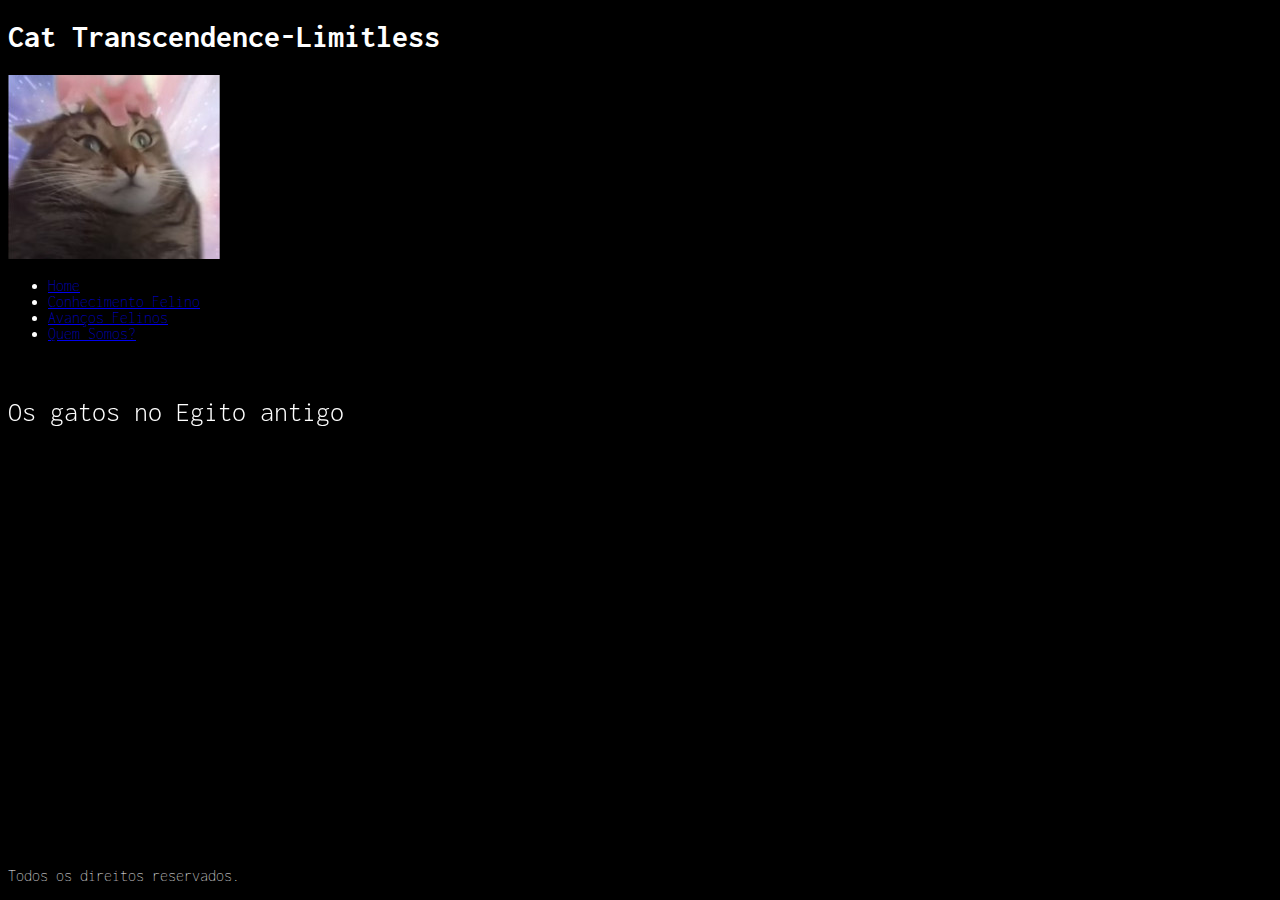
<file: The_Kitty_Cat_Dance/cattranscendencelimitless.html>
<!DOCTYPE html>
<html lang="pt-br">

  <!-- Metadados -->
  <head>

    <title>Cat Transcendence-Limitless</title>
    <meta charset="utf-8">
    <meta name="description" content="Toda a verdade Felina">
    <meta name="keywords" content="cat, gatos, verdade, felino, fofos">
    <meta name="author" content="Felipe Wayne">

    <!-- Ícone do site na aba do browser -->
    <link rel="shortcut icon" href="img/icon_cat.png" type="image" />

    <!-- Estilo do site CSS -->
    <link rel="stylesheet" href="css/home.css" type="text/css">

    <!-- Fonte usada no site -->
    <link href="https://fonts.googleapis.com/css?family=Inconsolata" rel="stylesheet">

  </head>

  <body>

    <!-- cabeçalho do site  -->
    <header>

      <div>

        <h1>Cat Transcendence-Limitless</h1>

        <a href="cattranscendencelimitless.html" title="Cat Transcendence-Limitless">

          <img src="img/cat_01_test.jpg" alt="Cat Transcendence-Limitless">

        </a>

      </div>

    </header>

    <!-- Menu do site  -->
    <nav>

      <ul>
        <li><a href="cattranscendencelimitless.html">Home</a></li>
        <li><a href="#conhecimentos_felinos">Conhecimento Felino</a></li>
        <li><a href="#avancos_felino">Avanços Felinos</a></li>
        <li><a href="about.html">Quem Somos?</a></li>
      </ul>

    </nav>

  <!-- Corpo do site  -->
    <article>

      <!-- lista de post -->
      <section>

        <!-- post 01 -->
        <div>

          <h2 class="list-posts-title">Os gatos no Egito antigo</h2>

        </div>

      </section>

    </article>

    <!-- Roda pé do site  -->
    <footer class="footer">

      <p>Todos os direitos reservados.</p>

    </footer>

  </body>

</html>
</file>
<file: Rofoldo_Wizard/estilo.css>
* {
  color: #243670;
  font-family: 'LeagueGothic-CondensedRegular', sans-serif;
  box-sizing: border-box;
}

p {
  margin: 16px 0;
}

div {
  display: block;
}

a {
  text-decoration: none;
}

h4 {
  font-size: 20px;
  margin: 1% auto;;
}

small {
  text-align: center;
  padding-left: 15%;
}

header {
  margin-top: -5%;
  margin-left: 0;
  margin-right: 0;
  margin-bottom: 6%;
}

header img {
  float: left;
}

header ul li a {
  padding: 32px 24px;
  font-size: 22px;
}

header li a {
  float: left;
  line-height: 25px;
  color: #243670;
  text-decoration: none;
  font-weight: 400;
}

header ul {
  margin-left: 0.9375em;
  list-style: none;
}

header li a:hover, header li a:active {
  color: #f18100;
  font-weight: 400;
}

footer ul {
  list-style: none;
}

footer {
  margin-left: 10%;
  margin-right: 10%;
  margin-top: 5%;
}

footer h4, a {
  color: #fff;

}

.conteudo-site a {
  color: #f18100;
  text-decoration: none;
}


.center {
  margin: auto;

  padding: 10%;
  padding-top: 0;
  padding-bottom: 5%;

}

.conteudo-site {
  position: relative;
  padding-left: 1rem;
  padding-right: 1rem;
  width: 100%;
  float: left;
}

.conteudo-site h1 {
  font-size: 32px;
  color: #e70405;
  margin-bottom: 6px;

  margin: 0;
  font-weight: normal;
}

.conteudo-site h2 {
  font-size: 42px;
  text-align: left;
  line-height: 1.1;

  margin: 0;
  font-weight: normal;
}

.conteudo-site img {
  float: left;
}

.larg {
  width: 50%;
}

.img-marg {
  margin-top: 5%;
  margin-bottom: 5%;
}

.download {
  display: block;
  font-size: 12px;
  color: #989580;
  font-style: normal;
  padding-bottom: 6px;
  margin-top: -4px;

}

.download img {
  margin: 3%;
}



.download-w {
  text-align: center;
  background: #FDF7D2;
  padding: 1em;
  margin: 0;
  margin-bottom: 5%;
  border-radius: 6px;
  width: 50%;
  float: right;
}

.video img {
  margin: 5%;
}

.screens img {
  margin: 5%;
  margin-bottom: 3%;
}

.screens-w img {
  margin: 5%;
  margin-top: 0;
}

.conteudo-p {
  padding-left: 5%;
  padding-right: 5%;
}

.info-jogo {
  margin: auto;
}

.reviews {
  position: relative;
  margin-top: 5%;
  margin-bottom: 3%;
  width: 50%;
}

.reviews h3 {
  color: #e70405;
  font-size: 22px;
  margin-bottom: 0;
}

.reviews h2 {
  margin-top: 0;
  font-size: 30px;
}

.download-r {
  float: right;
}

.download-r h2 {
  font-weight: normal;
}

.list-b {
  margin: 5%;
  padding: 0;
  list-style: none;
  margin-bottom: 2%;
}

.list-c {
  background: #6E3C93;
  padding: 3%;
  text-align: center;
  margin-left: 6%;
  margin-right: 6%;
}

.list-c b {
  color: #fff;
  border: none;
  line-height: 1.2;
  font-size: 22px;
}

.rofolda {
  background-image: url(img/player_girl.png);
  background-size: 250px 140px;
  height: 140px;
  width: 250px;
  left: 0;

  float: left;
}

.rofoldo {
  background-image: url(img/player_body.png);
  background-size: 250px 140px;
  height: 140px;
  width: 250px;
  right: 0;
  float: right;
}

.conteudo-f {
  right: 0;
  margin: 0;
  text-align: center;
}

.autor {
  text-align: center;
}

.autor a {
  color: #999;
  text-decoration: none;
}

.autor p {
  font-size: 12px;
  padding-top: 0.9375em;
  padding-bottom: 0.9375em;
  color: #666;
}


#footer {
  background: #333;

  padding-left: 1rem;
  padding-right: 1rem;
  width: 100%;
  float: left;

  /*position: absolute;
  bottom: 0;
  left: 0;*/
}


#midia {
  background: #6E3C93;
}

#midia h3 {
  color: #c99ee4;
  font-size: 22px;
  margin-bottom: 0;
}

#midia h2 {
  color: #fff;
  font-size: 36px;
  margin-top: 0;
}

#social-icons ul {
  list-style: none;
}

#social-icons li a {
  padding: 15px 15px;
  float: right;
  text-decoration: none;
  line-height: 25px;
}
</file>
<file: Rofoldo_Wizard/sobre_estilo.css>
.titulo-page {
  background: #ef6523 url(img/oculos_rofoldo.png);
  background-size: 5% auto;
  color: #fff;
}

.titulo-page h1 {
  color: #fff;
  padding: 6%;
  border: 5%;
  text-align: left;
  font-size: 42px;
}

.conteudo-site {
  padding-left: 10%;
  padding-right: 10%;
  margin-bottom: 3%;
}

.video-sobre {
  width: 50%;
  position: relative;
  float: right;
  padding-right: 6%;
}

.video-sobre img {
  float: right;
  padding-top: 0;
  padding-bottom: 15%;
}

.bio-img {
  position: relative;
  float: left;
  margin-top:10px;
}


.bio p, h3{
  position: relative;
  float: left;
  min-width: 55%;
  margin-left:25%;

}


#text-sobre {
  padding-right: 0;
}

#dupla img {
  width: 100%;
}
</file>
<file: The_Kitty_Cat_Dance/css/home.css>
body {
    font-size: 16px;
    line-height: 1;
    color: $primary-color;
    font-weight: 200;
    font-family: 'Inconsolata', monospace;
    background: #000;
    color: #fff;
}

.footer {
    position:absolute;
    bottom:0;
    width:99%;
}

.list-posts-title {
    padding-top: 1em;
    font-weight: 300;
    position: relative;
    line-height: 135%;
    font-size: 1.75em;
    transform: translateZ(0);
    cursor: pointer;
    min-height: 110px;
}
</file>
